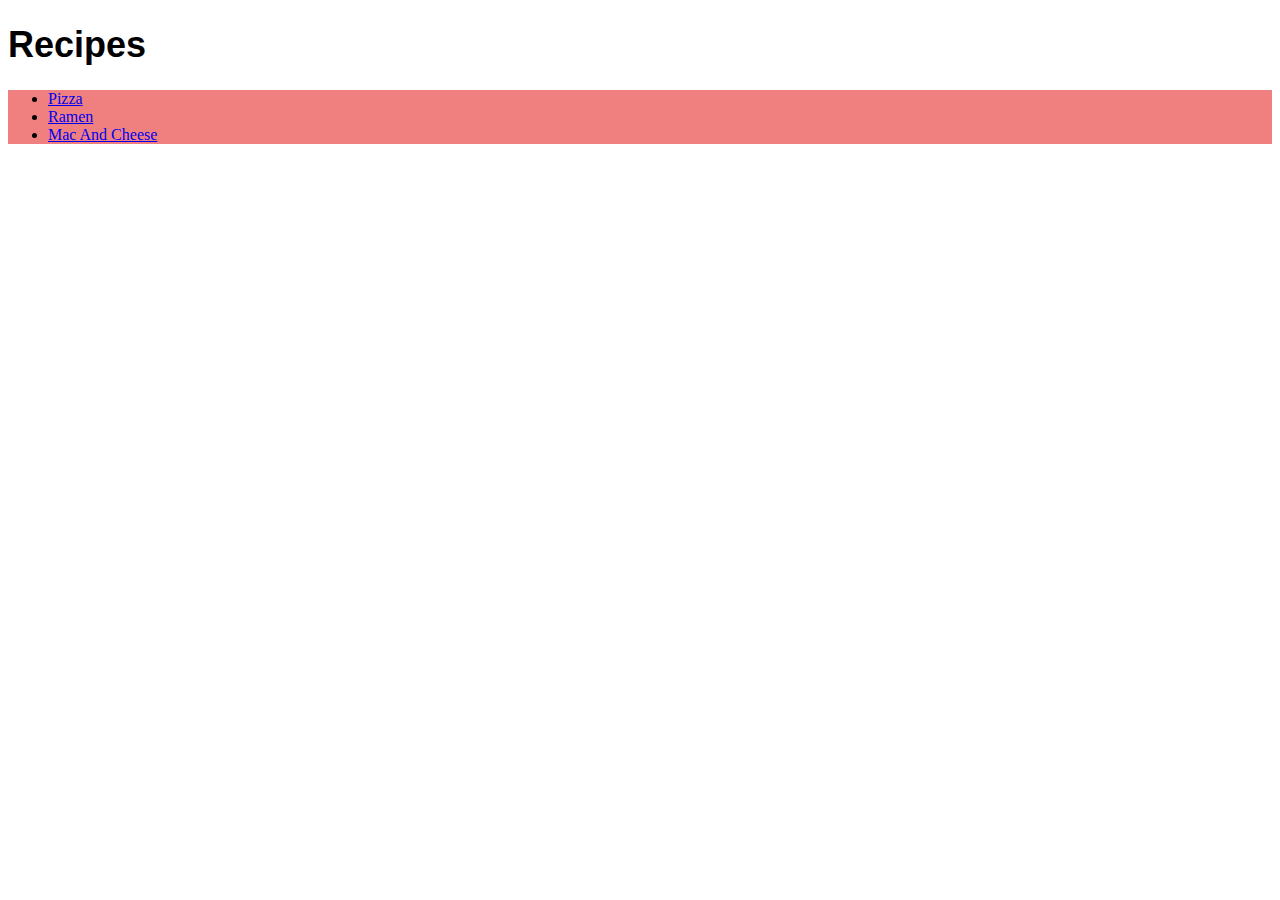
<file: index.html>
<!DOCTYPE html>
<html lang="en">
<head>
    <meta charset="UTF-8">
    <meta http-equiv="X-UA-Compatible" content="IE=edge">
    <meta name="viewport" content="width=device-width, initial-scale=1.0">
    <link rel="stylesheet" href="..\style.css">
    <title>Document</title>
</head>
<body>
    <h1>Recipes</h1>
    <ul>
        <li><a href="recipes/pizza.html" >Pizza</a></li>
        <li><a href="recipes/ramen.html" >Ramen</a></li>
        <li><a href="recipes/mac.html" >Mac And Cheese</a></li>
    </ul>
</body>
</html>
</file>
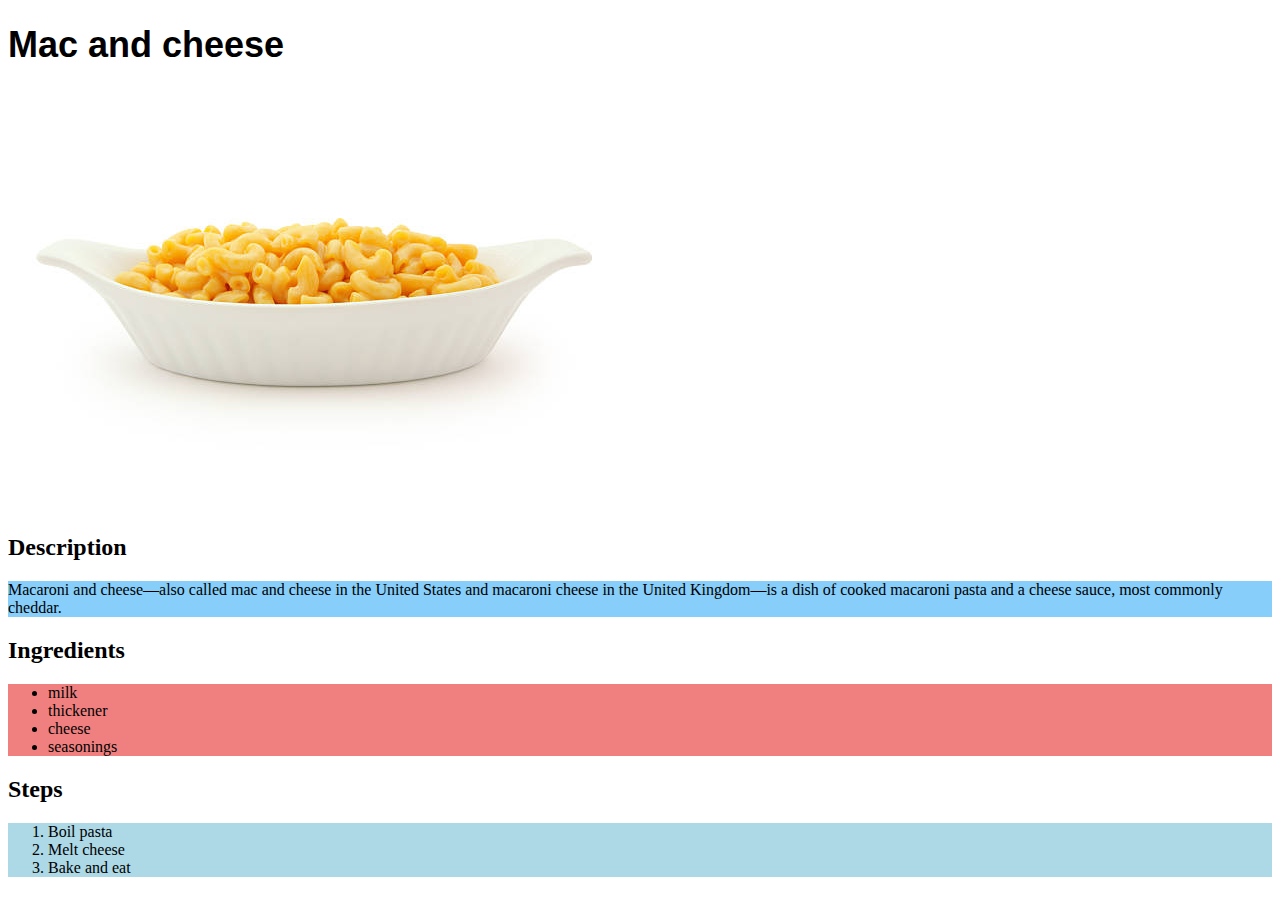
<file: recipes/mac.html>
<!DOCTYPE html>
<html lang="en">

<head>
    <meta charset="UTF-8">
    <meta http-equiv="X-UA-Compatible" content="IE=edge">
    <meta name="viewport" content="width=device-width, initial-scale=1.0">
    <link rel="stylesheet" href="..\style.css">
    <title>Mac and cheese</title>
</head>

<body>
    <h1>Mac and cheese</h1>
    <img src="mac.jpg" alt="Image of mac and cheese">
    <h2>Description</h2>
    <p>
        Macaroni and cheese—also called mac and cheese in the United States and macaroni cheese in the United Kingdom—is
        a dish of cooked macaroni pasta and a cheese sauce, most commonly cheddar.
    </p>
    <h2>Ingredients</h2>
    <ul>
        <li>milk</li>
        <li>thickener</li>
        <li>cheese</li>
        <li>seasonings</li>
    </ul>
    <h2>Steps</h2>
    <ol>
        <li>Boil pasta</li>
        <li>Melt cheese</li>
        <li>Bake and eat</li>
    </ol>
</body>

</html>
</file>
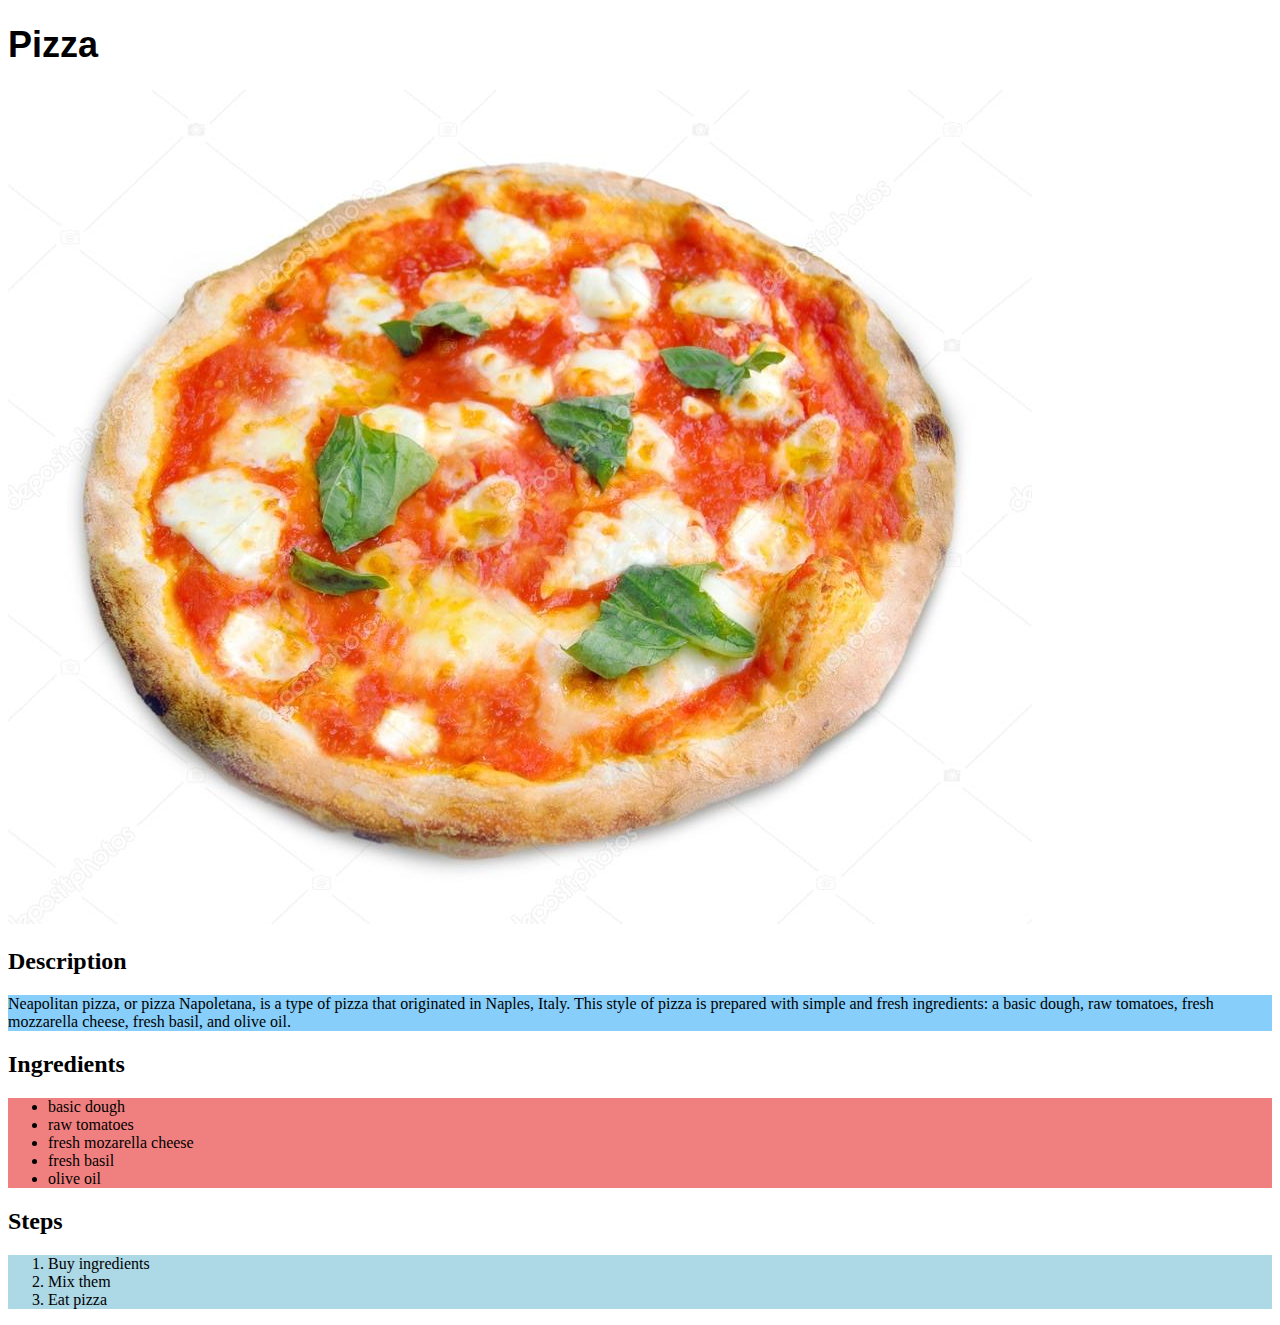
<file: recipes/pizza.html>
<!DOCTYPE html>
<html lang="en">

<head>
    <meta charset="UTF-8">
    <meta http-equiv="X-UA-Compatible" content="IE=edge">
    <meta name="viewport" content="width=device-width, initial-scale=1.0">
    <link rel="stylesheet" href="..\style.css">
    <title>Pizza</title>
</head>

<body>
    <h1>Pizza</h1>
    <img src="pizza.jpg" alt="Image of pizza">
    <h2>Description</h2>
    <p>
        Neapolitan pizza, or pizza Napoletana, is a type of pizza that originated in Naples, Italy. This style of pizza
        is prepared with simple and fresh ingredients: a basic dough, raw tomatoes, fresh mozzarella cheese, fresh
        basil, and olive oil.
    </p>
    <h2>Ingredients</h2>
    <ul>
        <li>basic dough</li>
        <li>raw tomatoes</li>
        <li>fresh mozarella cheese</li>
        <li>fresh basil</li>
        <li>olive oil</li>
    </ul>
    <h2>Steps</h2>
    <ol>
        <li>Buy ingredients</li>
        <li>Mix them</li>
        <li>Eat pizza</li>
    </ol>
</body>
</html>
</file>
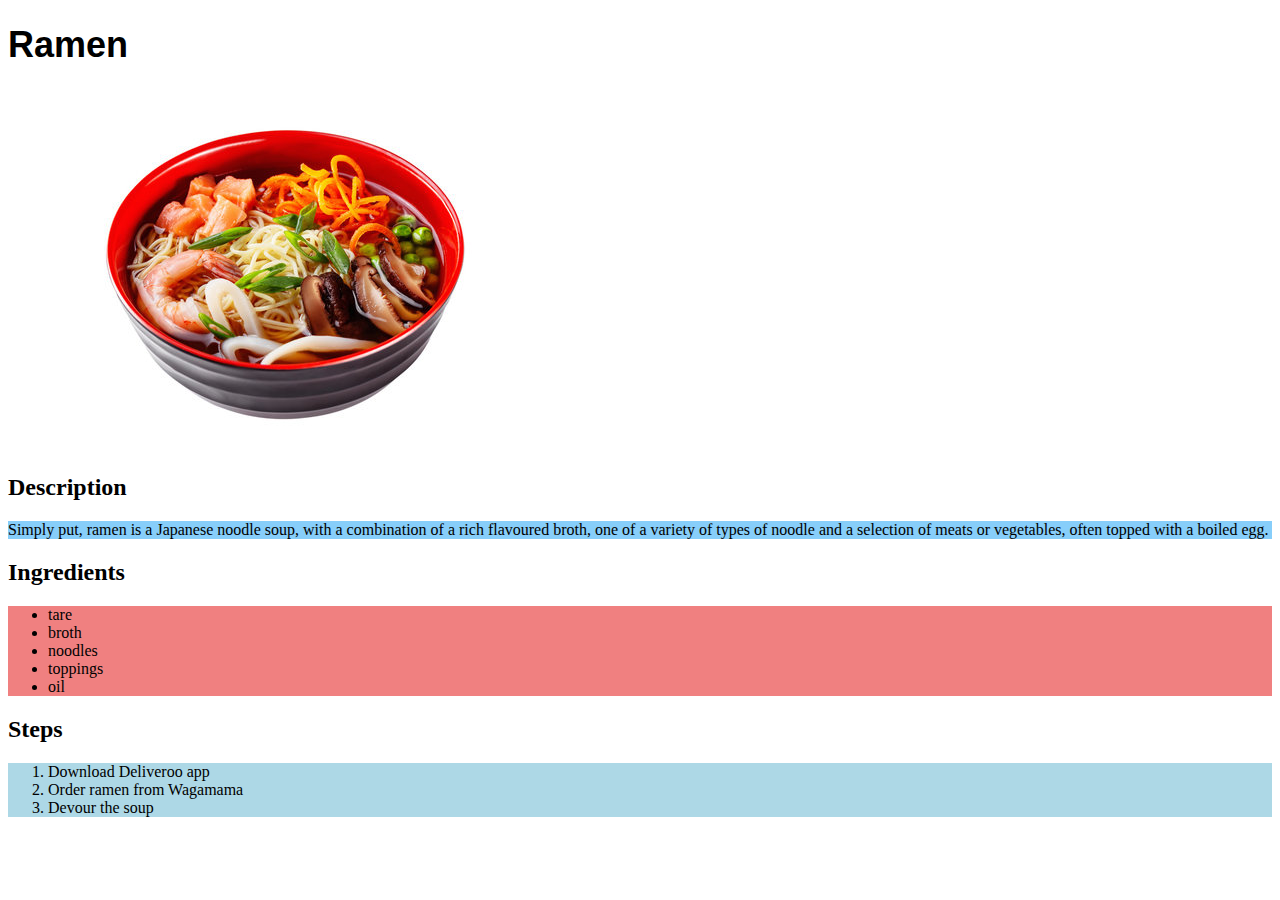
<file: recipes/ramen.html>
<!DOCTYPE html>
<html lang="en">

<head>
    <meta charset="UTF-8">
    <meta http-equiv="X-UA-Compatible" content="IE=edge">
    <meta name="viewport" content="width=device-width, initial-scale=1.0">
    <link rel="stylesheet" href="..\style.css">
    <title>Ramen</title>
</head>

<body>
    <h1>Ramen</h1>
    <img src="ramen.jpg" alt="Image of ramen">
    <h2>Description</h2>
    <p>
        Simply put, ramen is a Japanese noodle soup, with a combination of a rich flavoured broth, one of a variety of
        types of noodle and a selection of meats or vegetables, often topped with a boiled egg.
    </p>
    <h2>Ingredients</h2>
    <ul>
        <li>tare</li>
        <li>broth</li>
        <li>noodles</li>
        <li>toppings</li>
        <li>oil</li>
    </ul>
    <h2>Steps</h2>
    <ol>
        <li>Download Deliveroo app</li>
        <li>Order ramen from Wagamama</li>
        <li>Devour the soup</li>
    </ol>
</body>

</html>
</file>
